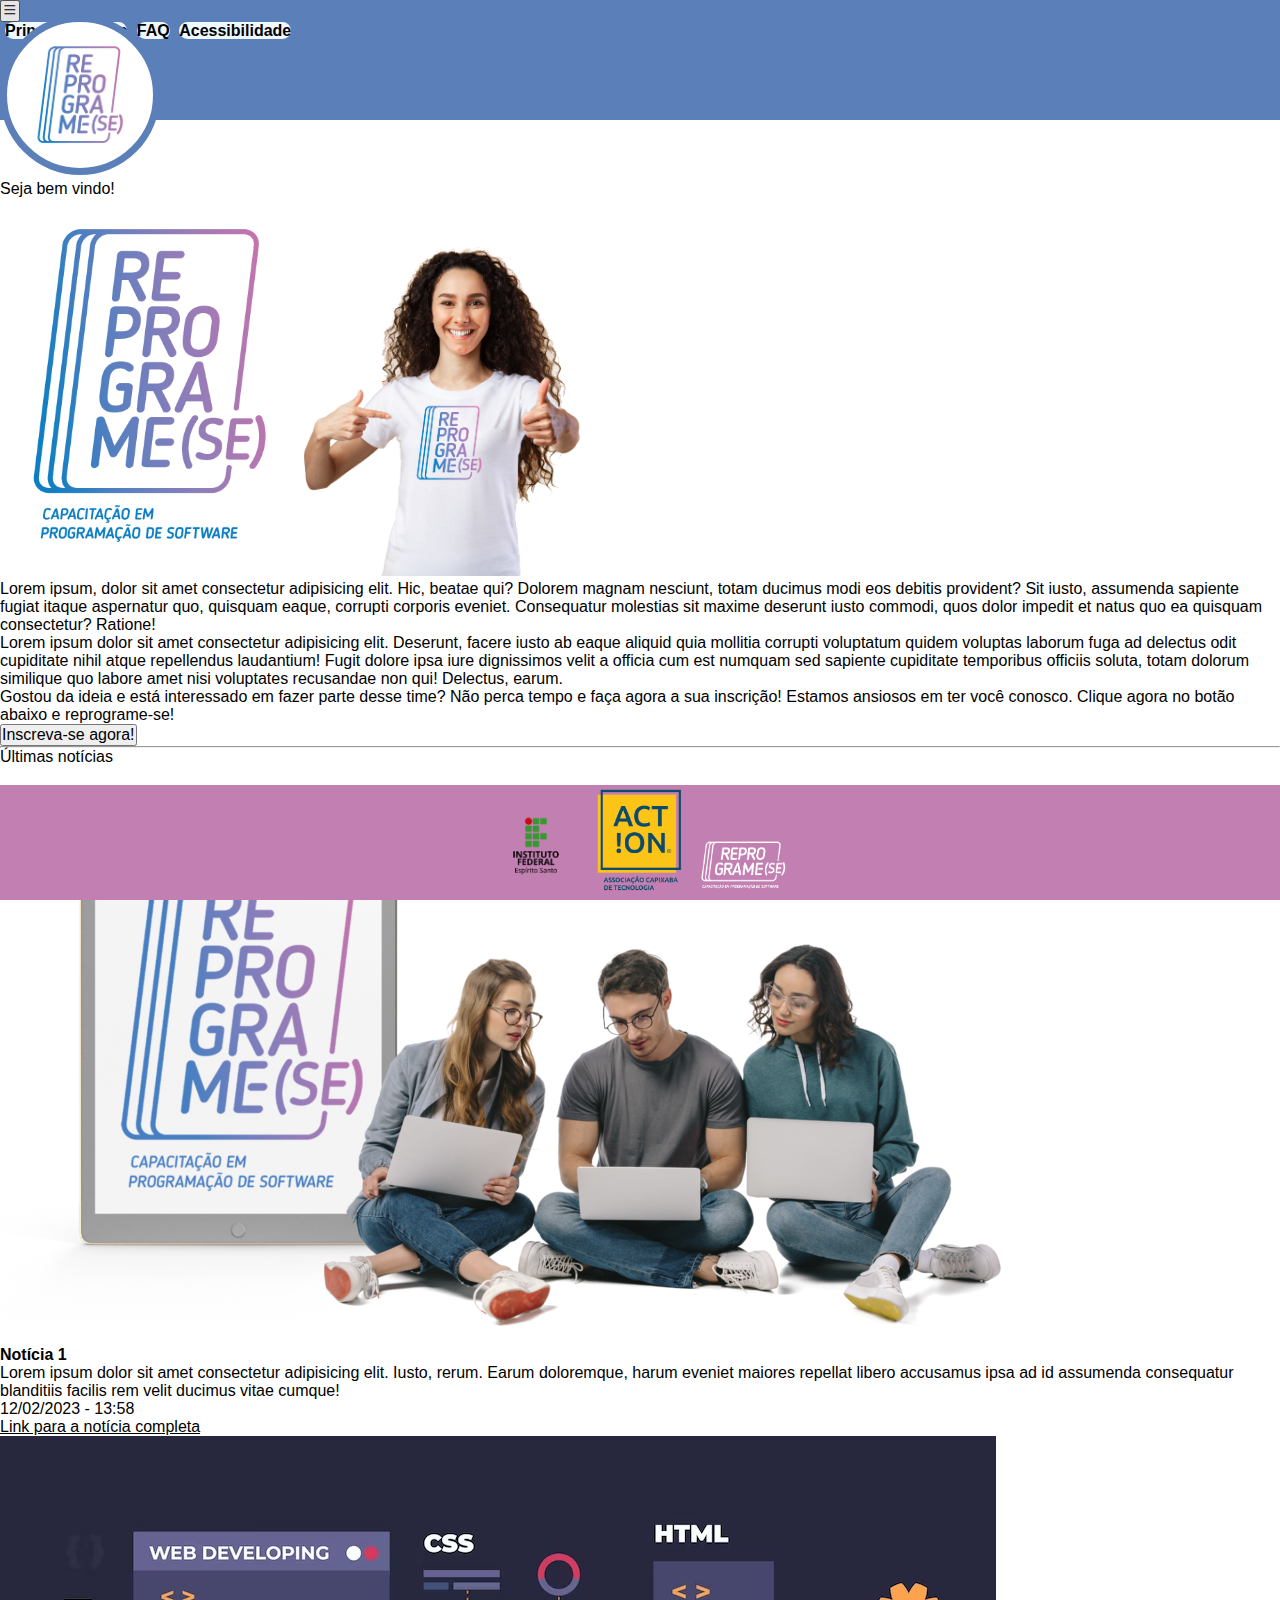
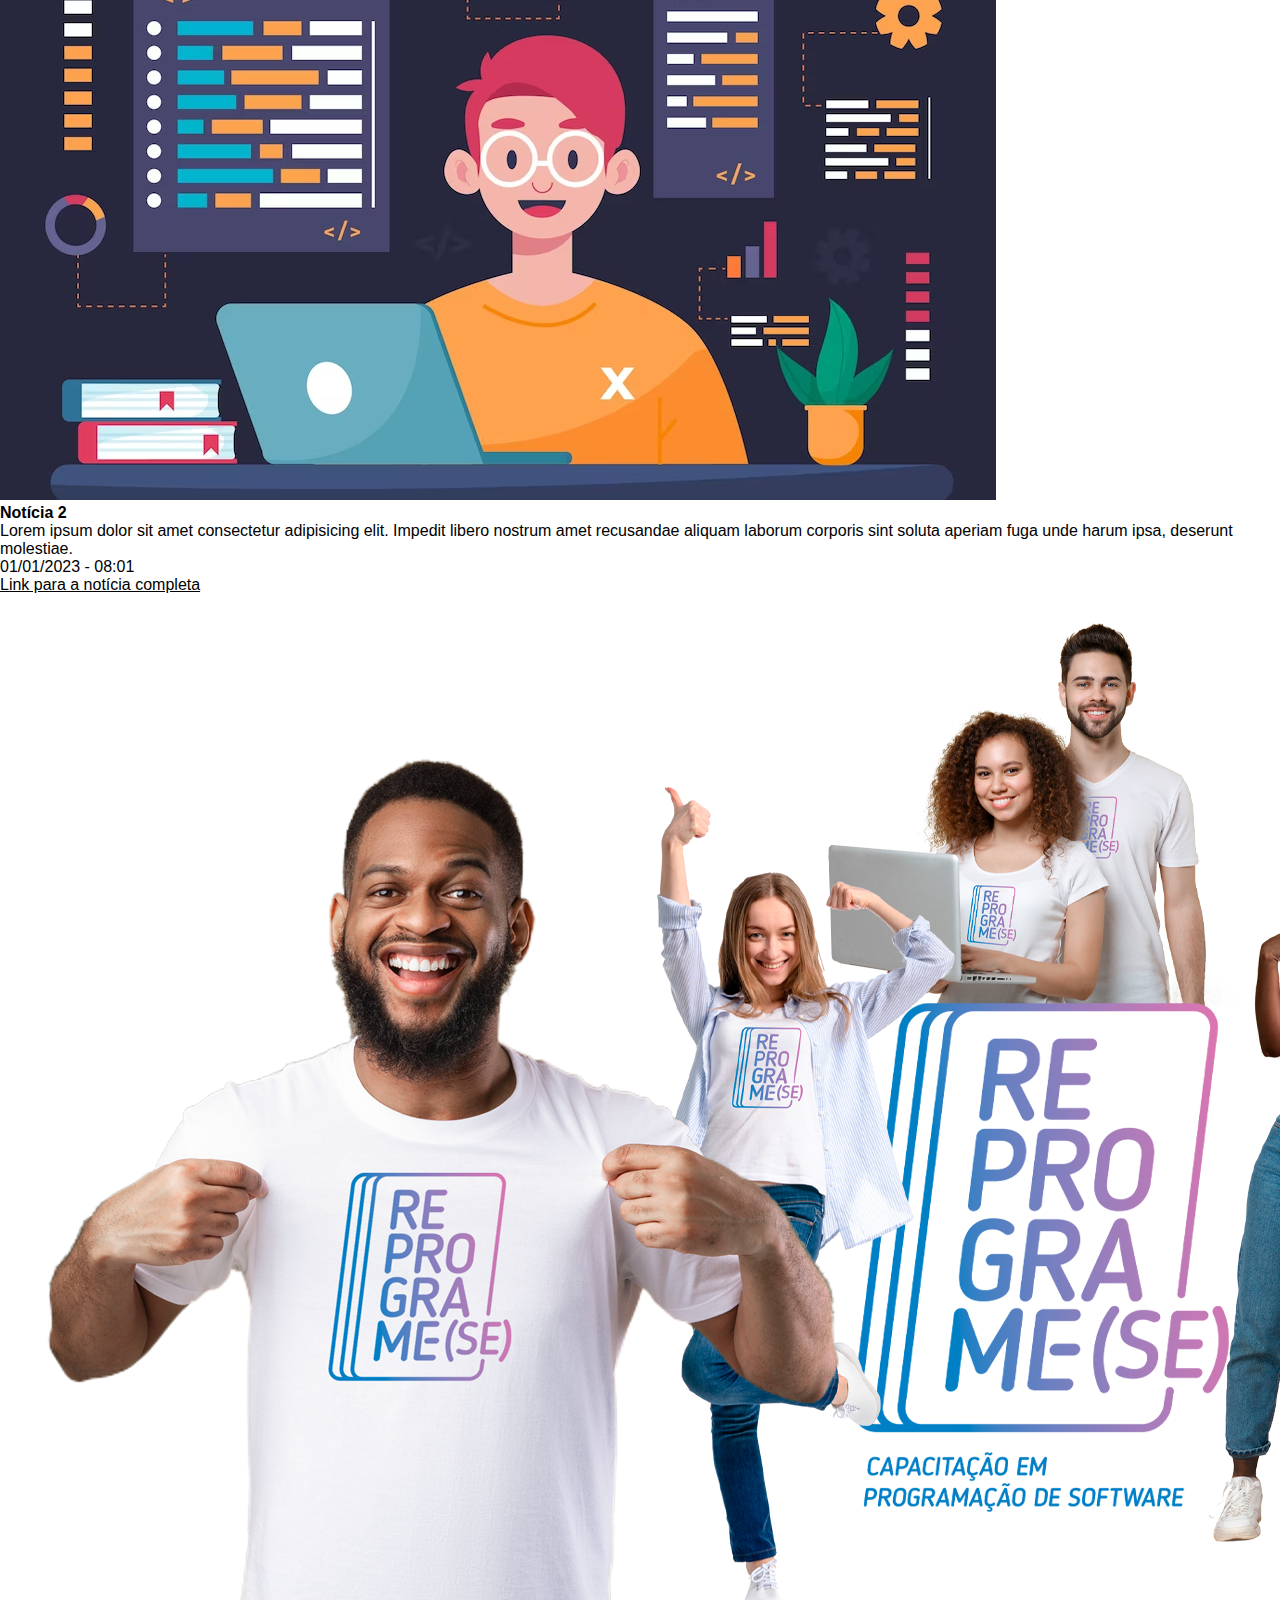
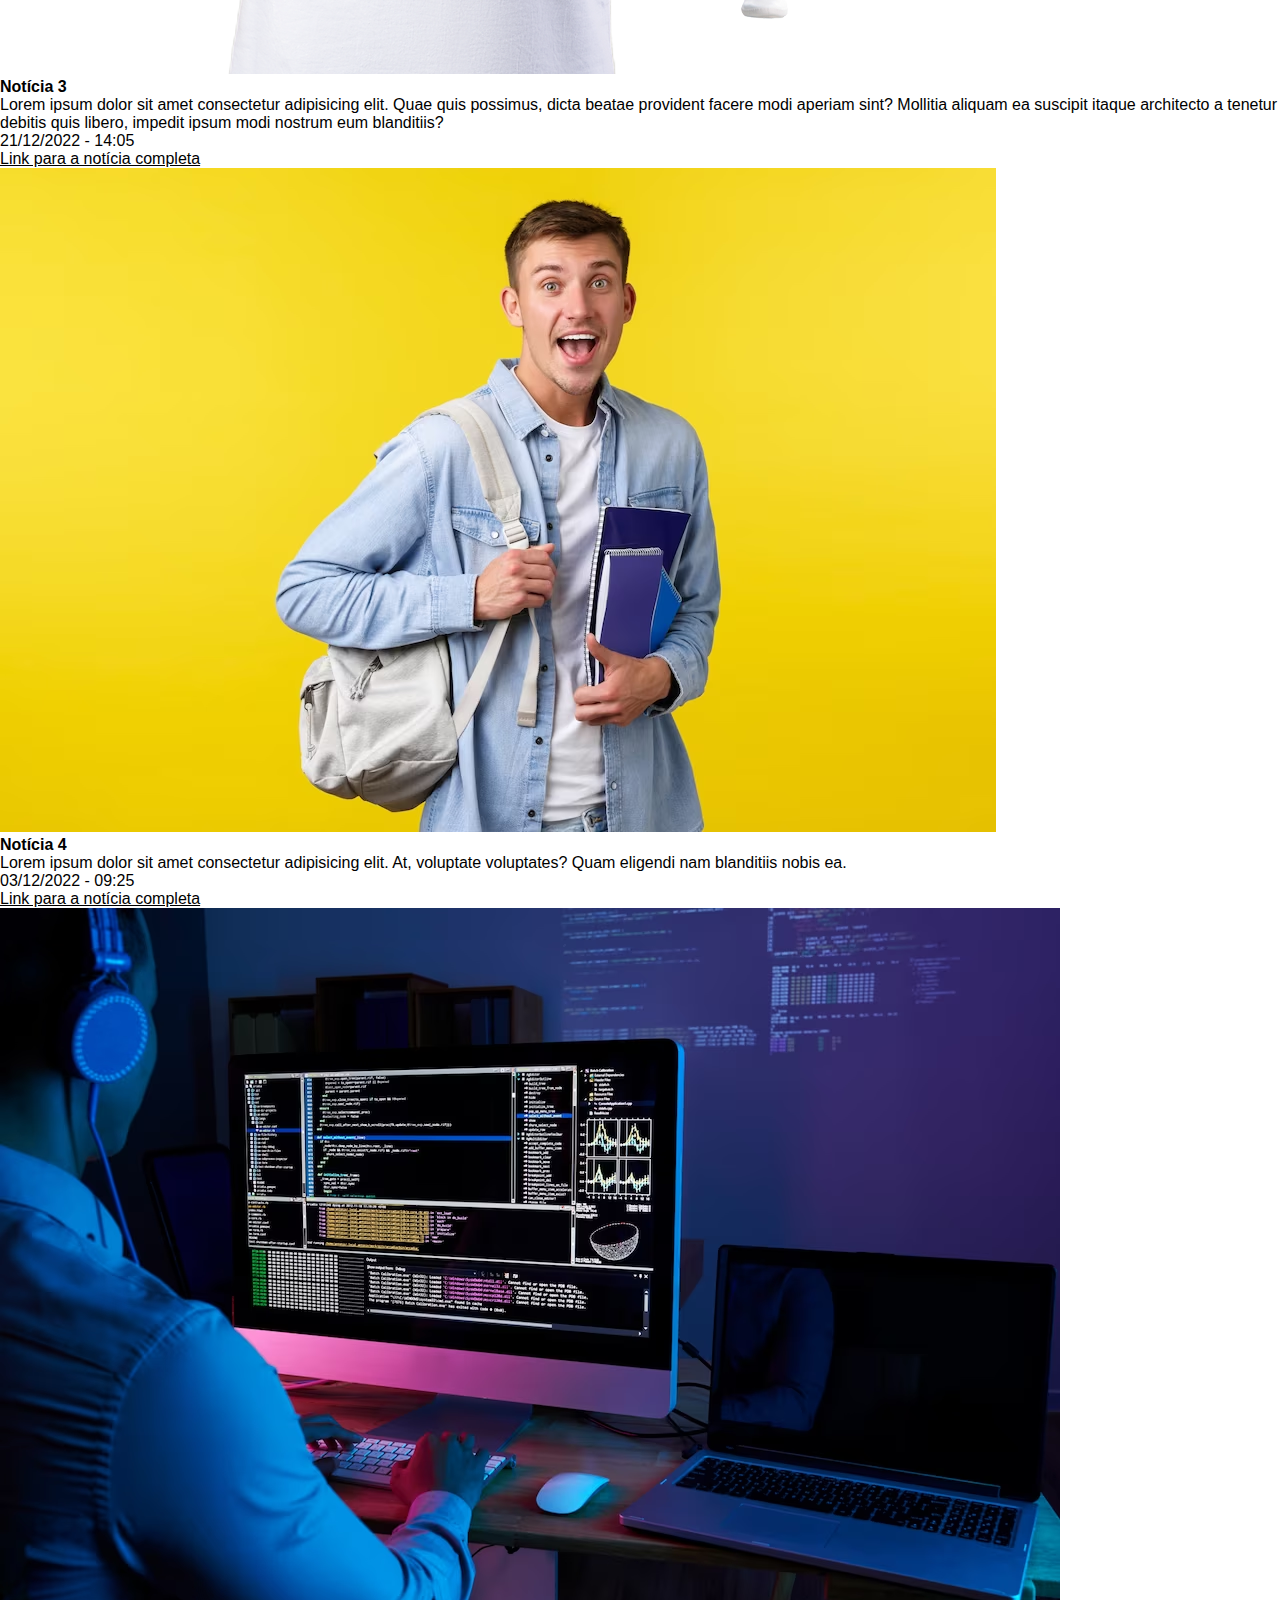
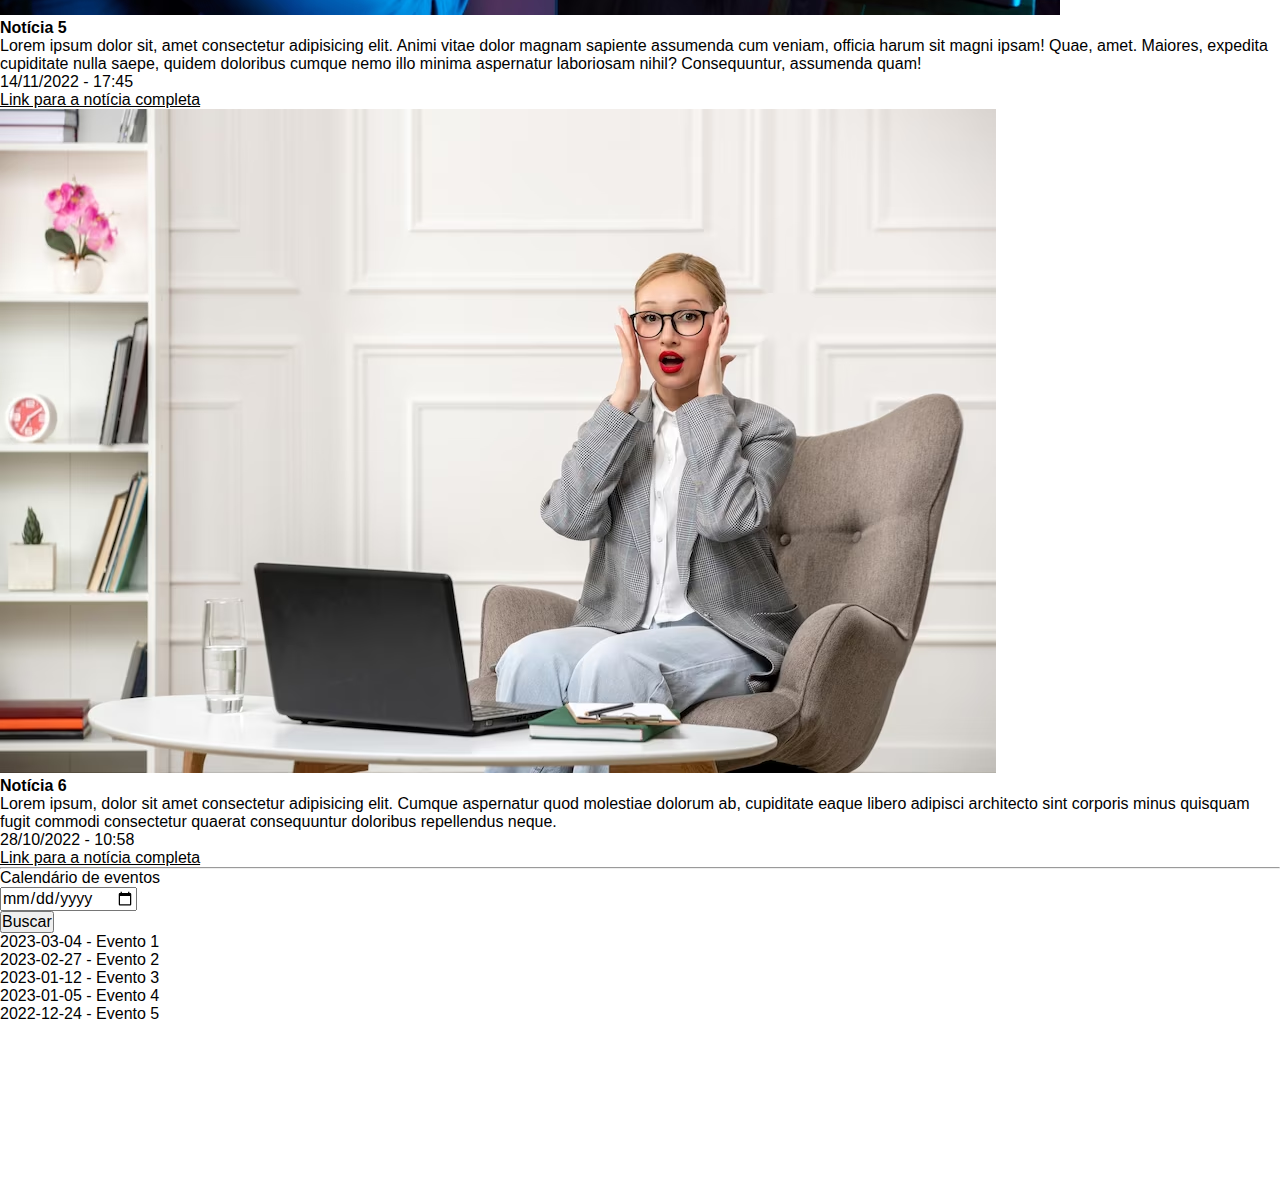
<file: index.html>
<!DOCTYPE html>
<html lang="pt-br">

<head>
    <meta charset="UTF-8">
    <meta http-equiv="X-UA-Compatible" content="IE=edge">
    <meta name="viewport" content="width=device-width, initial-scale=1.0">
    <!-- Bootstrap -->
    <link href="https://cdn.jsdelivr.net/npm/bootstrap@5.0.2/dist/css/bootstrap.min.css" rel="stylesheet"
        integrity="sha384-EVSTQN3/azprG1Anm3QDgpJLIm9Nao0Yz1ztcQTwFspd3yD65VohhpuuCOmLASjC" crossorigin="anonymous">
    <script src="https://cdn.jsdelivr.net/npm/bootstrap@5.0.2/dist/js/bootstrap.bundle.min.js"
        integrity="sha384-MrcW6ZMFYlzcLA8Nl+NtUVF0sA7MsXsP1UyJoMp4YLEuNSfAP+JcXn/tWtIaxVXM"
        crossorigin="anonymous"></script>
    <!-- Bootstrap Icons -->
    <link rel="stylesheet" href="https://cdn.jsdelivr.net/npm/bootstrap-icons@1.10.2/font/bootstrap-icons.css">
    <!-- CSS -->
    <link rel="stylesheet" href="estilos/style.css">
    <title>Reprograme-se</title>
</head>

<body>
    <header>
        <!-- https://getbootstrap.com/docs/5.0/components/navbar/ -->
        <nav id="navbar" class="navbar navbar-expand-sm p-3 sticky-top">
            <div class="container-fluid">
                <!-- Display flex permite alinhar itens verticalmente-->
                <a href="index.html" class="navbar-brand d-flex align-items-center">
                    <img id="logoCabecalho" src="Img/logo-reprogramese/preferencial-vertical-grande.png" alt="">
                </a>
                <div class="navbar-nav ms-auto">
                    <!-- Botão Navbar, será ativado caso o nav da linha 26 seja maior que SM -->
                    <button id="hamburgButton" class="navbar-toggler" type="button" data-bs-toggle="collapse"
                        data-bs-target="#menuNavbar" aria-controls="menuNavbar" aria-expanded="false"
                        aria-label="Toggle navigation">
                        <i id="iconeBotao" class="bi bi-list"></i>
                    </button>
                    <div class="collapse navbar-collapse" id="menuNavbar">
                        <div class="navbar-nav">
                            <!-- Botões no menu -->
                            <a href="index.html" class="nav-link active navBotao">Principal</a>
                            <a href="sobre.html" class="nav-link navBotao">Sobre</a>
                            <a href="duvidas.html" class="nav-link navBotao">FAQ</a>
                            <a href="acessibilidade.html" class="nav-link navBotao">Acessibilidade</a>
                        </div>
                    </div>
                </div>
            </div>
        </nav>
        <div id="espacoNav"></div>
    </header>

    <content id="conteudo">
        <div class="container">
            <p class="titulo">Seja bem vindo!</p>
            <div class="row">
                <div class="col-12">
                    <img class="logoContent float-end me-3" src="Img/logo-reprogramese/preferencial-vertical.png">
                    <img class="logoContent float-start me-3" src="Img/mockups/Cabelos-cacheados-apontando-logo.png">
                    <p>Lorem ipsum, dolor sit amet consectetur adipisicing elit. Hic, beatae qui? Dolorem magnam
                        nesciunt,
                        totam
                        ducimus modi eos debitis provident? Sit iusto, assumenda sapiente fugiat itaque aspernatur quo,
                        quisquam
                        eaque, corrupti corporis eveniet. Consequatur molestias sit maxime deserunt iusto commodi, quos
                        dolor
                        impedit et natus quo ea quisquam consectetur? Ratione!</p>
                    <p>Lorem ipsum dolor sit amet consectetur adipisicing elit. Deserunt, facere iusto ab eaque aliquid
                        quia mollitia corrupti voluptatum quidem voluptas laborum fuga ad delectus odit cupiditate nihil
                        atque repellendus laudantium! Fugit dolore ipsa iure dignissimos velit a officia cum est numquam
                        sed sapiente cupiditate temporibus officiis soluta, totam dolorum similique quo labore amet nisi
                        voluptates recusandae non qui! Delectus, earum.</p>
                    <p>Gostou da ideia e está interessado em fazer parte desse time? Não perca tempo e faça agora a sua
                        inscrição! Estamos ansiosos em ter você conosco. Clique agora no botão abaixo e reprograme-se!
                    </p>
                </div>
                <div class="row">
                    <a href="https://cachoeiro.ifes.edu.br/processosseletivos/alunos/16788-edital-25-2022-processo-de-selecao-de-estudantes-para-o-curso-do-projeto-reprograme-se"
                        target="_blank">
                        <button class="btn btn-primary" type="button">Inscreva-se agora!</button>
                    </a>
                </div>
            </div>
            <hr>
            <p class="titulo">Últimas notícias</p>
            <div class="row g-3 mb-3">
                <!-- Card 1 -->
                <div class="col-12 col-sm-6 col-md-4">
                    <div class="card h-100">
                        <img src="Img/mockups/Jovens.png" alt="" class="card-img-top">
                        <h4 class="card-header">Notícia 1</h4>
                        <div class="card-body">
                            <p class="card-text">Lorem ipsum dolor sit amet consectetur adipisicing elit. Iusto, rerum.
                                Earum doloremque, harum eveniet maiores repellat libero accusamus ipsa ad id assumenda
                                consequatur blanditiis facilis rem velit ducimus vitae cumque!</p>
                            <p class="card-subtitle">12/02/2023 - 13:58</p>
                        </div>
                        <div class="card-footer">
                            <a href="#" class="card-link">Link para a notícia completa</a>
                        </div>
                    </div>
                </div>

                <!-- Card 2 -->
                <div class="col-12 col-sm-6 col-md-4">
                    <div class="card h-100">
                        <img src="Img/mockups/personagem1.avif" alt="" class="card-img-top">
                        <h4 class="card-header">Notícia 2</h4>
                        <div class="card-body">
                            <p class="card-text">Lorem ipsum dolor sit amet consectetur adipisicing elit. Impedit libero
                                nostrum amet recusandae aliquam laborum corporis sint soluta aperiam fuga unde harum
                                ipsa, deserunt molestiae.</p>
                            <p class="card-subtitle">01/01/2023 - 08:01</p>
                        </div>
                        <div class="card-footer">
                            <a href="#" class="card-link">Link para a notícia completa</a>
                        </div>
                    </div>
                </div>

                <!-- Card 3 -->
                <div class="col-12 col-sm-6 col-md-4">
                    <div class="card h-100">
                        <img src="Img/mockups/pessoas-diferentes.png" alt="" class="card-img-top">
                        <h4 class="card-header">Notícia 3</h4>
                        <div class="card-body">
                            <p class="card-text">Lorem ipsum dolor sit amet consectetur adipisicing elit. Quae quis
                                possimus, dicta beatae provident facere modi aperiam sint? Mollitia aliquam ea suscipit
                                itaque architecto a tenetur debitis quis libero, impedit ipsum modi nostrum eum
                                blanditiis?</p>
                            <p class="card-subtitle">21/12/2022 - 14:05</p>
                        </div>
                        <div class="card-footer">
                            <a href="#" class="card-link">Link para a notícia completa</a>
                        </div>
                    </div>
                </div>
                <!-- Card 4 -->
                <div class="col-12 col-sm-6 col-md-4">
                    <div class="card h-100">
                        <img src="Img/mockups/estudante3.avif" alt="" class="card-img-top">
                        <h4 class="card-header">Notícia 4</h4>
                        <div class="card-body">
                            <p class="card-text">Lorem ipsum dolor sit amet consectetur adipisicing elit. At, voluptate
                                voluptates? Quam eligendi nam blanditiis nobis ea.</p>
                            <p class="card-subtitle">03/12/2022 - 09:25</p>
                        </div>
                        <div class="card-footer">
                            <a href="#" class="card-link">Link para a notícia completa</a>
                        </div>
                    </div>
                </div>

                <!-- Card 5 -->
                <div class="col-12 col-sm-6 col-md-4">
                    <div class="card h-100">
                        <img src="Img/mockups/computador1.avif" alt="" class="card-img-top">
                        <h4 class="card-header">Notícia 5</h4>
                        <div class="card-body">
                            <p class="card-text">Lorem ipsum dolor sit, amet consectetur adipisicing elit. Animi vitae
                                dolor magnam sapiente assumenda cum veniam, officia harum sit magni ipsam! Quae, amet.
                                Maiores, expedita cupiditate nulla saepe, quidem doloribus cumque nemo illo minima
                                aspernatur laboriosam nihil? Consequuntur, assumenda quam!</p>
                            <p class="card-subtitle">14/11/2022 - 17:45</p>
                        </div>
                        <div class="card-footer">
                            <a href="#" class="card-link">Link para a notícia completa</a>
                        </div>
                    </div>
                </div>

                <!-- Card 6 -->
                <div class="col-12 col-sm-6 col-md-4">
                    <div class="card h-100">
                        <img src="Img/mockups/computador2.avif" alt="" class="card-img-top">
                        <h4 class="card-header">Notícia 6</h4>
                        <div class="card-body">
                            <p class="card-text">Lorem ipsum, dolor sit amet consectetur adipisicing elit. Cumque
                                aspernatur quod molestiae dolorum ab, cupiditate eaque libero adipisci architecto sint
                                corporis minus quisquam fugit commodi consectetur quaerat consequuntur doloribus
                                repellendus neque.</p>
                            <p class="card-subtitle">28/10/2022 - 10:58</p>
                        </div>
                        <div class="card-footer">
                            <a href="#" class="card-link">Link para a notícia completa</a>
                        </div>
                    </div>
                </div>
            </div>
            <hr>
            <p class="titulo">Calendário de eventos</p>
            <div class="row">
                <div class="col-sm-4">
                    <input id="dataEvento" class="form-control" type="date">
                </div>
                <div class="col-sm-2">
                    <button id="btnEvento" type="button" class="btn btn-primary">Buscar</button>
                </div>
            </div>
            <div class="row">
                <div id="eventos"></div>
            </div>
        </div>
    </content>

    <div id="espacoNav"></div>
    <footer id="footer">
        <div class="row">
            <div id="logosFooter">
                <a href="https://www.ifes.edu.br/">
                    <img src="Img/logo-ifes/ifes-vertical-cor.png">
                </a>
                <a href="https://action.org.es/">
                    <img src="Img/logo-action/vertical-cor.png">
                </a>
                <a href="https://reprograme-se.org.br/">
                    <img src="Img/logo-reprogramese/preferencial-horizontal-branca.png">
                </a>
            </div>
        </div>
    </footer>
    <script src="scripts/evento.js"></script>
    <script src="scripts/script.js"></script>
</body>

</html>
</file>
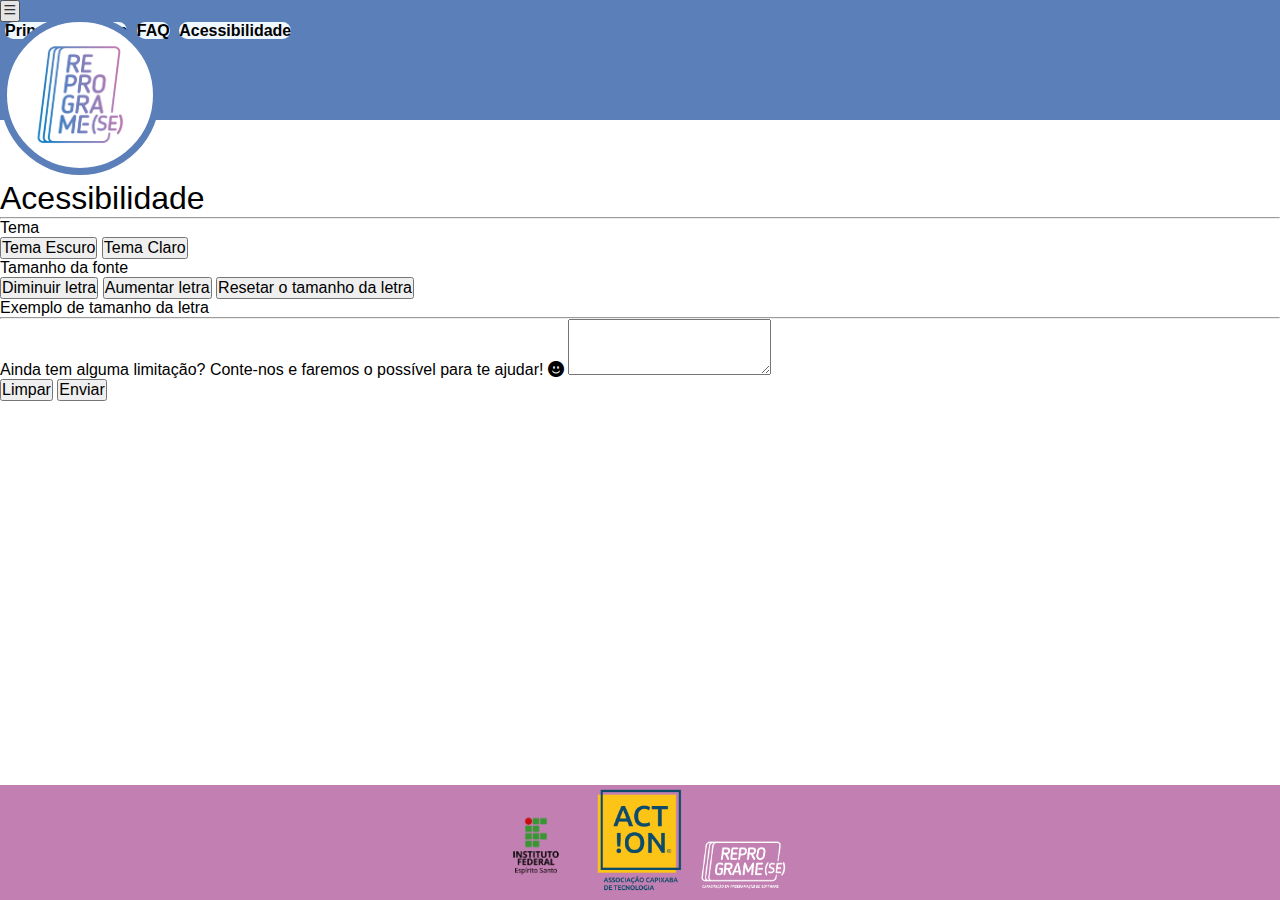
<file: acessibilidade.html>
<!DOCTYPE html>
<html lang="pt-br">

<head>
  <meta charset="UTF-8">
  <meta http-equiv="X-UA-Compatible" content="IE=edge">
  <meta name="viewport" content="width=device-width, initial-scale=1.0">
  <!-- Bootstrap -->
  <link href="https://cdn.jsdelivr.net/npm/bootstrap@5.0.2/dist/css/bootstrap.min.css" rel="stylesheet"
    integrity="sha384-EVSTQN3/azprG1Anm3QDgpJLIm9Nao0Yz1ztcQTwFspd3yD65VohhpuuCOmLASjC" crossorigin="anonymous">
  <script src="https://cdn.jsdelivr.net/npm/bootstrap@5.0.2/dist/js/bootstrap.bundle.min.js"
    integrity="sha384-MrcW6ZMFYlzcLA8Nl+NtUVF0sA7MsXsP1UyJoMp4YLEuNSfAP+JcXn/tWtIaxVXM"
    crossorigin="anonymous"></script>
  <!-- Bootstrap Icons -->
  <link rel="stylesheet" href="https://cdn.jsdelivr.net/npm/bootstrap-icons@1.10.2/font/bootstrap-icons.css">
  <!-- CSS -->
  <link rel="stylesheet" href="estilos/style.css">
  <title>Reprograme-se - Acessibilidade</title>
</head>

<body>
  <header>
    <!-- https://getbootstrap.com/docs/5.0/components/navbar/ -->
    <nav id="navbar" class="navbar navbar-expand-sm p-3 sticky-top">
      <div class="container-fluid">
        <!-- Display flex permite alinhar itens verticalmente-->
        <a href="index.html" class="navbar-brand d-flex align-items-center">
          <img id="logoCabecalho" src="Img/logo-reprogramese/preferencial-vertical-grande.png" alt="">
        </a>
        <div class="navbar-nav ms-auto">
          <!-- Botão Navbar, será ativado caso o nav da linha 26 seja maior que SM -->
          <button id="hamburgButton" class="navbar-toggler" type="button" data-bs-toggle="collapse"
            data-bs-target="#menuNavbar" aria-controls="menuNavbar" aria-expanded="false"
            aria-label="Toggle navigation">
            <i id="iconeBotao" class="bi bi-list"></i>
          </button>
          <div class="collapse navbar-collapse" id="menuNavbar">
            <div class="navbar-nav">
              <!-- Botões no menu -->
              <a href="index.html" class="nav-link active navBotao">Principal</a>
              <a href="sobre.html" class="nav-link navBotao">Sobre</a>
              <a href="duvidas.html" class="nav-link navBotao">FAQ</a>
              <a href="acessibilidade.html" class="nav-link navBotao">Acessibilidade</a>
            </div>
          </div>
        </div>
      </div>
    </nav>
    <div id="espacoNav"></div>
  </header>

  <content id="conteudo">
    <div class="container">
      <p class="titulo">Acessibilidade</p>
      <hr>
      <label>Tema</label>
      <div class="row mb-3">
        <div class="col">
          <button id="btnTemaEscuro" type="button" class="btn btn-dark">Tema Escuro</button>
          <button id="btnTemaClaro" type="button" class="btn btn-secondary">Tema Claro</button>
        </div>
      </div>
      <label>Tamanho da fonte</label>
      <div class="row">
        <div class="col">
          <button id="btnLetraMenos" type="button" class="btn btn-warning">Diminuir letra</button>
          <button id="btnLetraMais" type="button" class="btn btn-primary">Aumentar letra</button>
          <button id="btnLetraReset" type="button" class="btn btn-secondary">Resetar o tamanho da
            letra</button>
        </div>
      </div>
      <div class="row">
        <div class="col-12 col-sm-3">
          Exemplo de tamanho da letra
        </div>
      </div>
      <hr>
      <form action="mailto:contato@reprograme-se.org.br" method="GET">
        <div class="row">
          <div class="mb-3 col-12">
            <label for="frmPq" class="form-label">Ainda tem alguma limitação? Conte-nos e faremos o possível
              para te ajudar! <i class="bi bi-emoji-smile-fill text-warning"></i></label>
            <textarea class="form-control" id="frmPq" rows="3"></textarea>
          </div>
        </div>
        <div class="float-end">
          <button class="btn btn-secondary" type="reset">Limpar</button>
          <button class="btn btn-primary" type="submit">Enviar</button>
        </div>
      </form>
    </div>
  </content>

  <div id="espacoNav"></div>
  <footer id="footer">
    <div class="row">
      <div id="logosFooter">
        <a href="https://www.ifes.edu.br/">
          <img src="Img/logo-ifes/ifes-vertical-cor.png">
        </a>
        <a href="https://action.org.es/">
          <img src="Img/logo-action/vertical-cor.png">
        </a>
        <a href="https://reprograme-se.org.br/">
          <img src="Img/logo-reprogramese/preferencial-horizontal-branca.png">
        </a>
      </div>
    </div>
  </footer>
  <script src="scripts/script.js"></script>
</body>

</html>
</file>
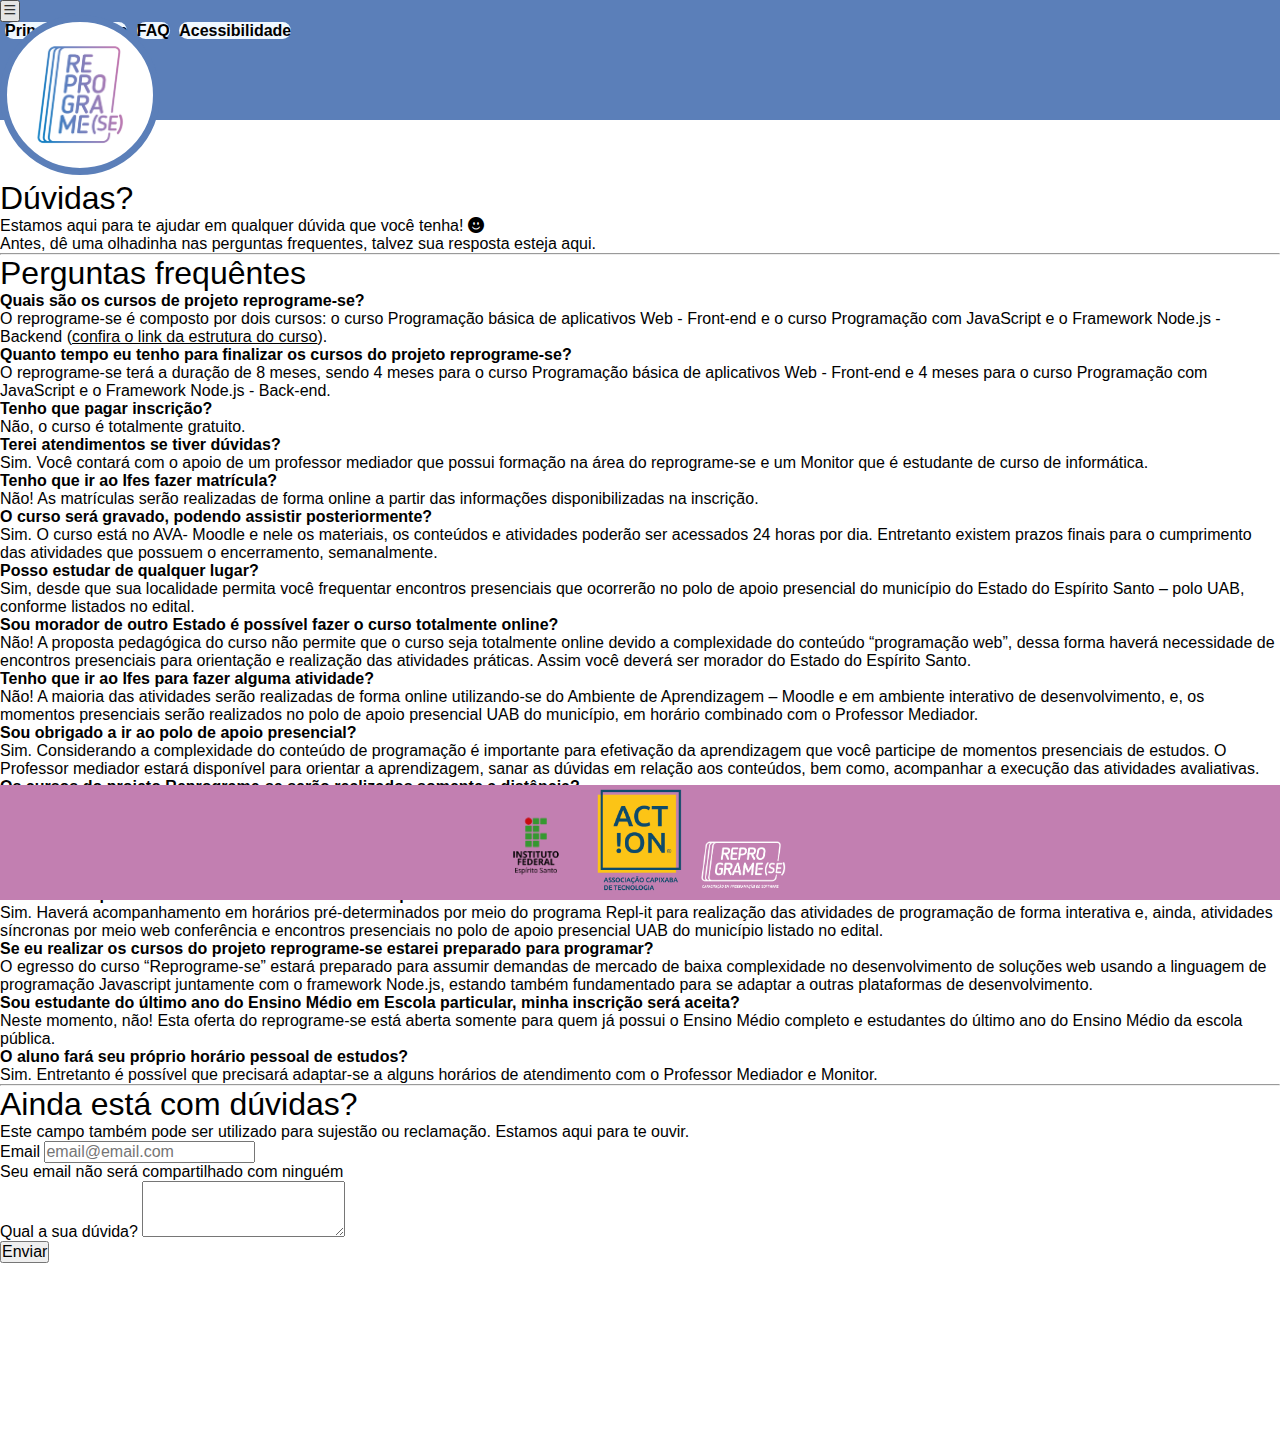
<file: duvidas.html>
<!DOCTYPE html>
<html lang="pt-br">

<head>
    <meta charset="UTF-8">
    <meta http-equiv="X-UA-Compatible" content="IE=edge">
    <meta name="viewport" content="width=device-width, initial-scale=1.0">
    <!-- Bootstrap -->
    <link href="https://cdn.jsdelivr.net/npm/bootstrap@5.0.2/dist/css/bootstrap.min.css" rel="stylesheet"
        integrity="sha384-EVSTQN3/azprG1Anm3QDgpJLIm9Nao0Yz1ztcQTwFspd3yD65VohhpuuCOmLASjC" crossorigin="anonymous">
    <script src="https://cdn.jsdelivr.net/npm/bootstrap@5.0.2/dist/js/bootstrap.bundle.min.js"
        integrity="sha384-MrcW6ZMFYlzcLA8Nl+NtUVF0sA7MsXsP1UyJoMp4YLEuNSfAP+JcXn/tWtIaxVXM"
        crossorigin="anonymous"></script>
    <!-- Bootstrap Icons -->
    <link rel="stylesheet" href="https://cdn.jsdelivr.net/npm/bootstrap-icons@1.10.2/font/bootstrap-icons.css">
    <!-- CSS -->
    <link rel="stylesheet" href="estilos/style.css">
    <title>Reprograme-se</title>
</head>

<body>
    <header>
        <!-- https://getbootstrap.com/docs/5.0/components/navbar/ -->
        <nav id="navbar" class="navbar navbar-expand-sm p-3 sticky-top">
            <div class="container-fluid">
                <!-- Display flex permite alinhar itens verticalmente-->
                <a href="index.html" class="navbar-brand d-flex align-items-center">
                    <img id="logoCabecalho" src="Img/logo-reprogramese/preferencial-vertical-grande.png" alt="">
                </a>
                <div class="navbar-nav ms-auto">
                    <!-- Botão Navbar, será ativado caso o nav da linha 26 seja maior que SM -->
                    <button id="hamburgButton" class="navbar-toggler" type="button" data-bs-toggle="collapse"
                        data-bs-target="#menuNavbar" aria-controls="menuNavbar" aria-expanded="false"
                        aria-label="Toggle navigation">
                        <i id="iconeBotao" class="bi bi-list"></i>
                    </button>
                    <div class="collapse navbar-collapse" id="menuNavbar">
                        <div class="navbar-nav">
                            <!-- Botões no menu -->
                            <a href="index.html" class="nav-link active navBotao">Principal</a>
                            <a href="sobre.html" class="nav-link navBotao">Sobre</a>
                            <a href="duvidas.html" class="nav-link navBotao">FAQ</a>
                            <a href="acessibilidade.html" class="nav-link navBotao">Acessibilidade</a>
                        </div>
                    </div>
                </div>
            </div>
        </nav>
        <div id="espacoNav"></div>
    </header>

    <content id="conteudo">
        <div class="container">
            <p class="titulo">Dúvidas?</p>
            <div class="col-12">
                <p>Estamos aqui para te ajudar em qualquer dúvida que você tenha! <i
                        class="bi bi-emoji-smile-fill text-warning"></i></p>
                <p>Antes, dê uma olhadinha nas perguntas frequentes, talvez sua resposta esteja aqui.</p>
            </div>

            <hr>

            <p class="titulo">Perguntas frequêntes</p>

            <b>Quais são os cursos de projeto reprograme-se?</b>
            <p>O reprograme-se é composto por dois cursos: o curso Programação básica de aplicativos
                Web - Front-end e o curso Programação com JavaScript e o Framework Node.js - Backend (<a
                    href="https://cachoeiro.ifes.edu.br/images/stories/2022/editais/252022/Estrutura_e_organizacao_do_reprograme-se.pdf"
                    target="_bla
            ">confira o link da
                    estrutura do
                    curso</a>).</p>
            <b>Quanto tempo eu tenho para finalizar os cursos do projeto reprograme-se?</b>
            <p>O reprograme-se terá a duração de 8 meses, sendo 4 meses para o curso Programação
                básica de aplicativos Web - Front-end e 4 meses para o curso Programação com
                JavaScript e o Framework Node.js - Back-end.</p>
            <b>Tenho que pagar inscrição?</b>
            <p>Não, o curso é totalmente gratuito.</p>
            <b>Terei atendimentos se tiver dúvidas?</b>
            <p>Sim. Você contará com o apoio de um professor mediador que possui formação na área
                do reprograme-se e um Monitor que é estudante de curso de informática.</p>
            <b>Tenho que ir ao Ifes fazer matrícula?</b>
            <p>Não! As matrículas serão realizadas de forma online a partir das informações
                disponibilizadas na inscrição.</p>
            <b>O curso será gravado, podendo assistir posteriormente?</b>
            <p>Sim. O curso está no AVA- Moodle e nele os materiais, os conteúdos e atividades
                poderão ser acessados 24 horas por dia. Entretanto existem prazos finais para o
                cumprimento das atividades que possuem o encerramento, semanalmente.</p>
            <b>Posso estudar de qualquer lugar?</b>
            <p>Sim, desde que sua localidade permita você frequentar encontros presenciais que
                ocorrerão no polo de apoio presencial do município do Estado do Espírito Santo – polo
                UAB, conforme listados no edital.</p>
            <b>Sou morador de outro Estado é possível fazer o curso totalmente online?</b>
            <p>Não! A proposta pedagógica do curso não permite que o curso seja totalmente online
                devido a complexidade do conteúdo “programação web”, dessa forma haverá
                necessidade de encontros presenciais para orientação e realização das atividades
                práticas. Assim você deverá ser morador do Estado do Espírito Santo.</p>
            <b>Tenho que ir ao Ifes para fazer alguma atividade?</b>
            <p>Não! A maioria das atividades serão realizadas de forma online utilizando-se do
                Ambiente de Aprendizagem – Moodle e em ambiente interativo de desenvolvimento, e,
                os momentos presenciais serão realizados no polo de apoio presencial UAB do
                município, em horário combinado com o Professor Mediador.</p>
            <b>Sou obrigado a ir ao polo de apoio presencial?</b>
            <p>Sim. Considerando a complexidade do conteúdo de programação é importante para
                efetivação da aprendizagem que você participe de momentos presenciais de estudos. O
                Professor mediador estará disponível para orientar a aprendizagem, sanar as dúvidas
                em relação aos conteúdos, bem como, acompanhar a execução das atividades
                avaliativas.</p>
            <b>Os cursos do projeto Reprograme-se serão realizados somente a distância?</b>
            <p>Não, embora a maioria das atividades, tanto práticas como teóricas sejam desenvolvidas
                à distância, haverá apoio e orientação de forma presencial no polo UAB do município
                (ES), mais próximo de sua residência. Os polos estão listados no edital.</p>
            <b>Como serão realizadas as aulas online?</b>
            <p>As aulas online serão realizadas na plataforma Moodle e, neste ambiente, teremos todo
                o material do curso, dentre eles, videoaulas gravadas, textos, link à Internet e
                atividades variadas.</p>
            <b>Haverá acompanhamento ao estudante com horário pré determinados?</b>
            <p>Sim. Haverá acompanhamento em horários pré-determinados por meio do programa
                Repl-it para realização das atividades de programação de forma interativa e, ainda,
                atividades síncronas por meio web conferência e encontros presenciais no polo de apoio
                presencial UAB do município listado no edital.</p>
            <b>Se eu realizar os cursos do projeto reprograme-se estarei preparado para programar?</b>
            <p>O egresso do curso “Reprograme-se” estará preparado para assumir demandas de
                mercado de baixa complexidade no desenvolvimento de soluções web usando a
                linguagem de programação Javascript juntamente com o framework Node.js, estando
                também fundamentado para se adaptar a outras plataformas de desenvolvimento.</p>
            <b>Sou estudante do último ano do Ensino Médio em Escola particular, minha inscrição
                será aceita?</b>
            <p>Neste momento, não! Esta oferta do reprograme-se está aberta somente para quem já
                possui o Ensino Médio completo e estudantes do último ano do Ensino Médio da escola
                pública.</p>
            <b>O aluno fará seu próprio horário pessoal de estudos?</b>
            <p>Sim. Entretanto é possível que precisará adaptar-se a alguns horários de atendimento
                com o Professor Mediador e Monitor.</p>

            <hr>

            <p class="titulo">Ainda está com dúvidas?</p>
            <p>Este campo também pode ser utilizado para sujestão ou reclamação. Estamos aqui para te ouvir.</p>

            <form action="mailto:contato@reprograme-se.org.br" method="GET">
                <div class="row">
                    <div class="mb-3 col-12">
                        <label for="frmEmail" class="form-label">Email</label>
                        <input id="frmEmail" class="form-control" type="email" placeholder="email@email.com">
                        <div class="form-text">Seu email não será compartilhado com ninguém</div>
                    </div>
                </div>
                <div class="row">
                    <div class="mb-3 col-12">
                        <label for="frmPq" class="form-label">Qual a sua dúvida?</label>
                        <textarea class="form-control" id="frmPq" rows="3"></textarea>
                    </div>
                </div>
                <div class="float-end">
                    <button class="btn btn-primary" type="submit">Enviar</button>
                </div>
            </form>
        </div>
    </content>

    <div id="espacoNav"></div>
    <footer id="footer">
        <div class="row">
            <div id="logosFooter">
                <a href="https://www.ifes.edu.br/">
                    <img src="Img/logo-ifes/ifes-vertical-cor.png">
                </a>
                <a href="https://action.org.es/">
                    <img src="Img/logo-action/vertical-cor.png">
                </a>
                <a href="https://reprograme-se.org.br/">
                    <img src="Img/logo-reprogramese/preferencial-horizontal-branca.png">
                </a>
            </div>
        </div>
    </footer>
    <script src="scripts/script.js"></script>
</body>

</html>
</file>
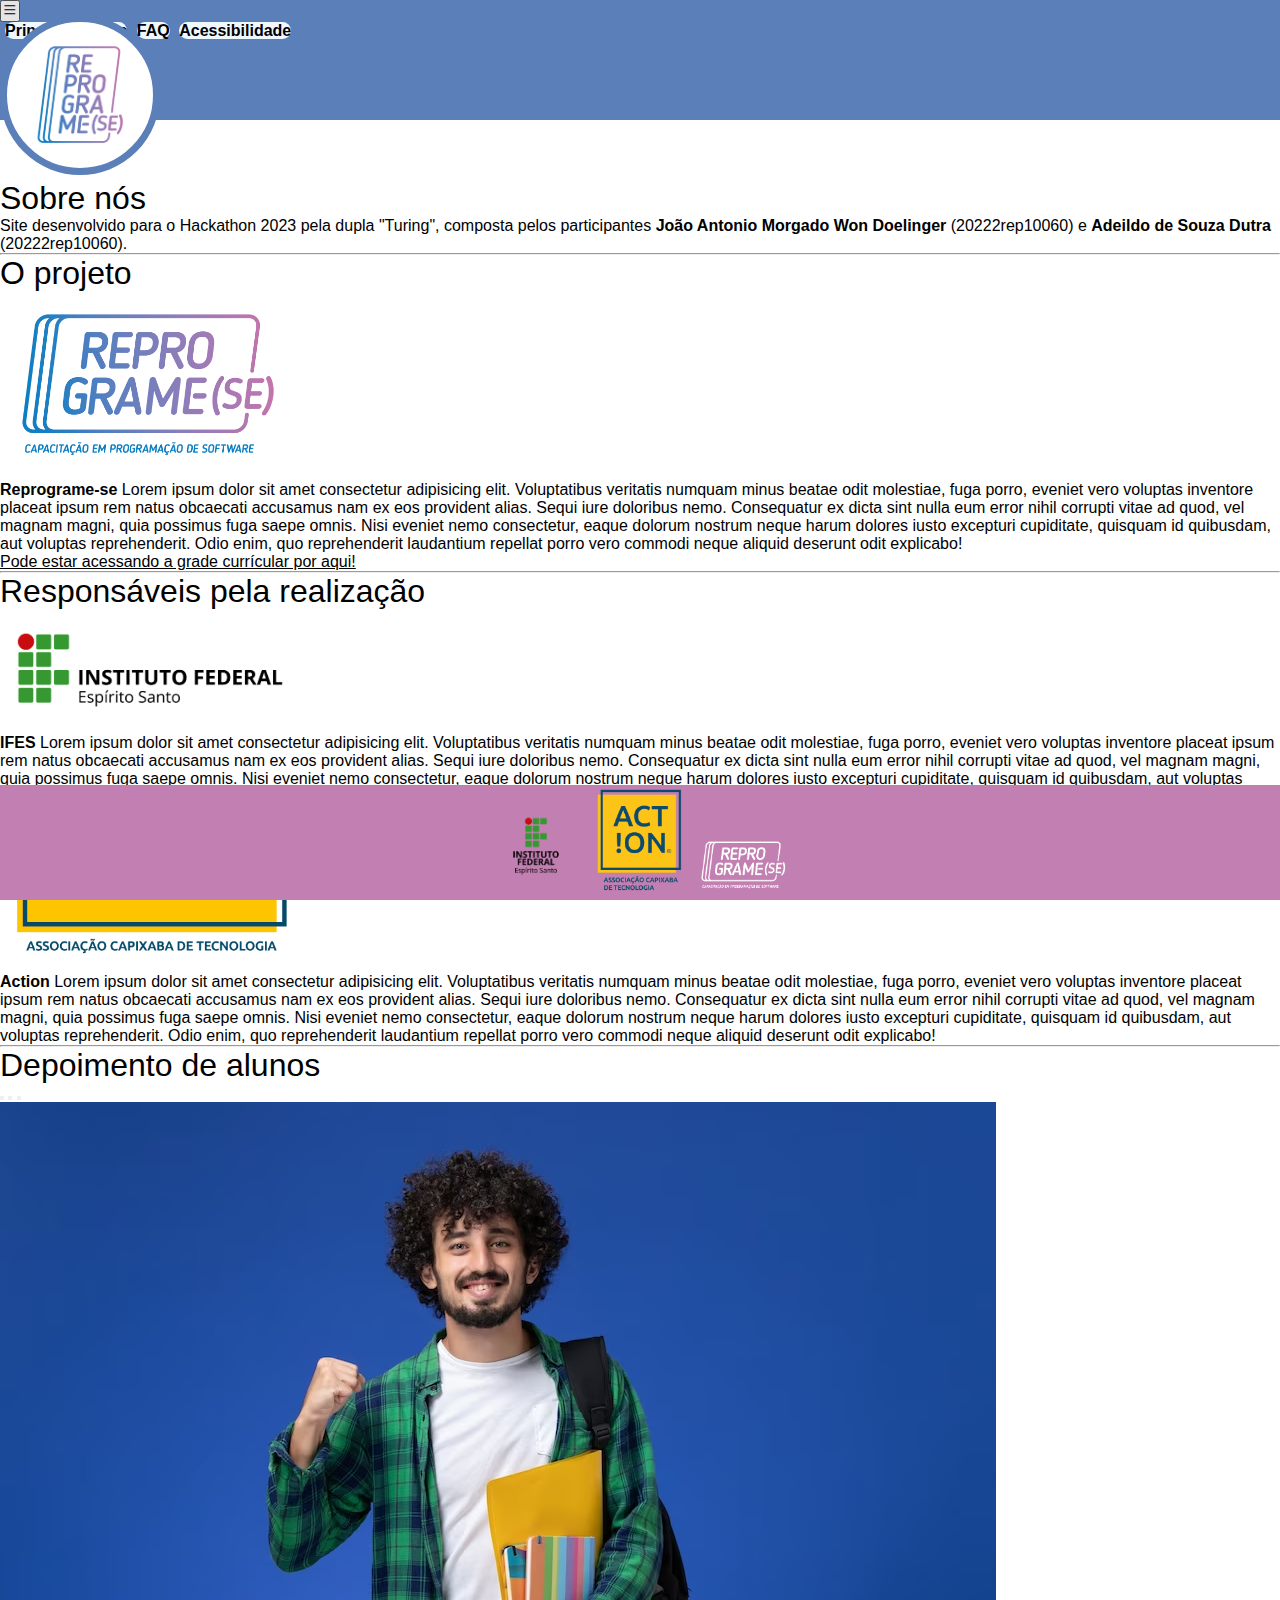
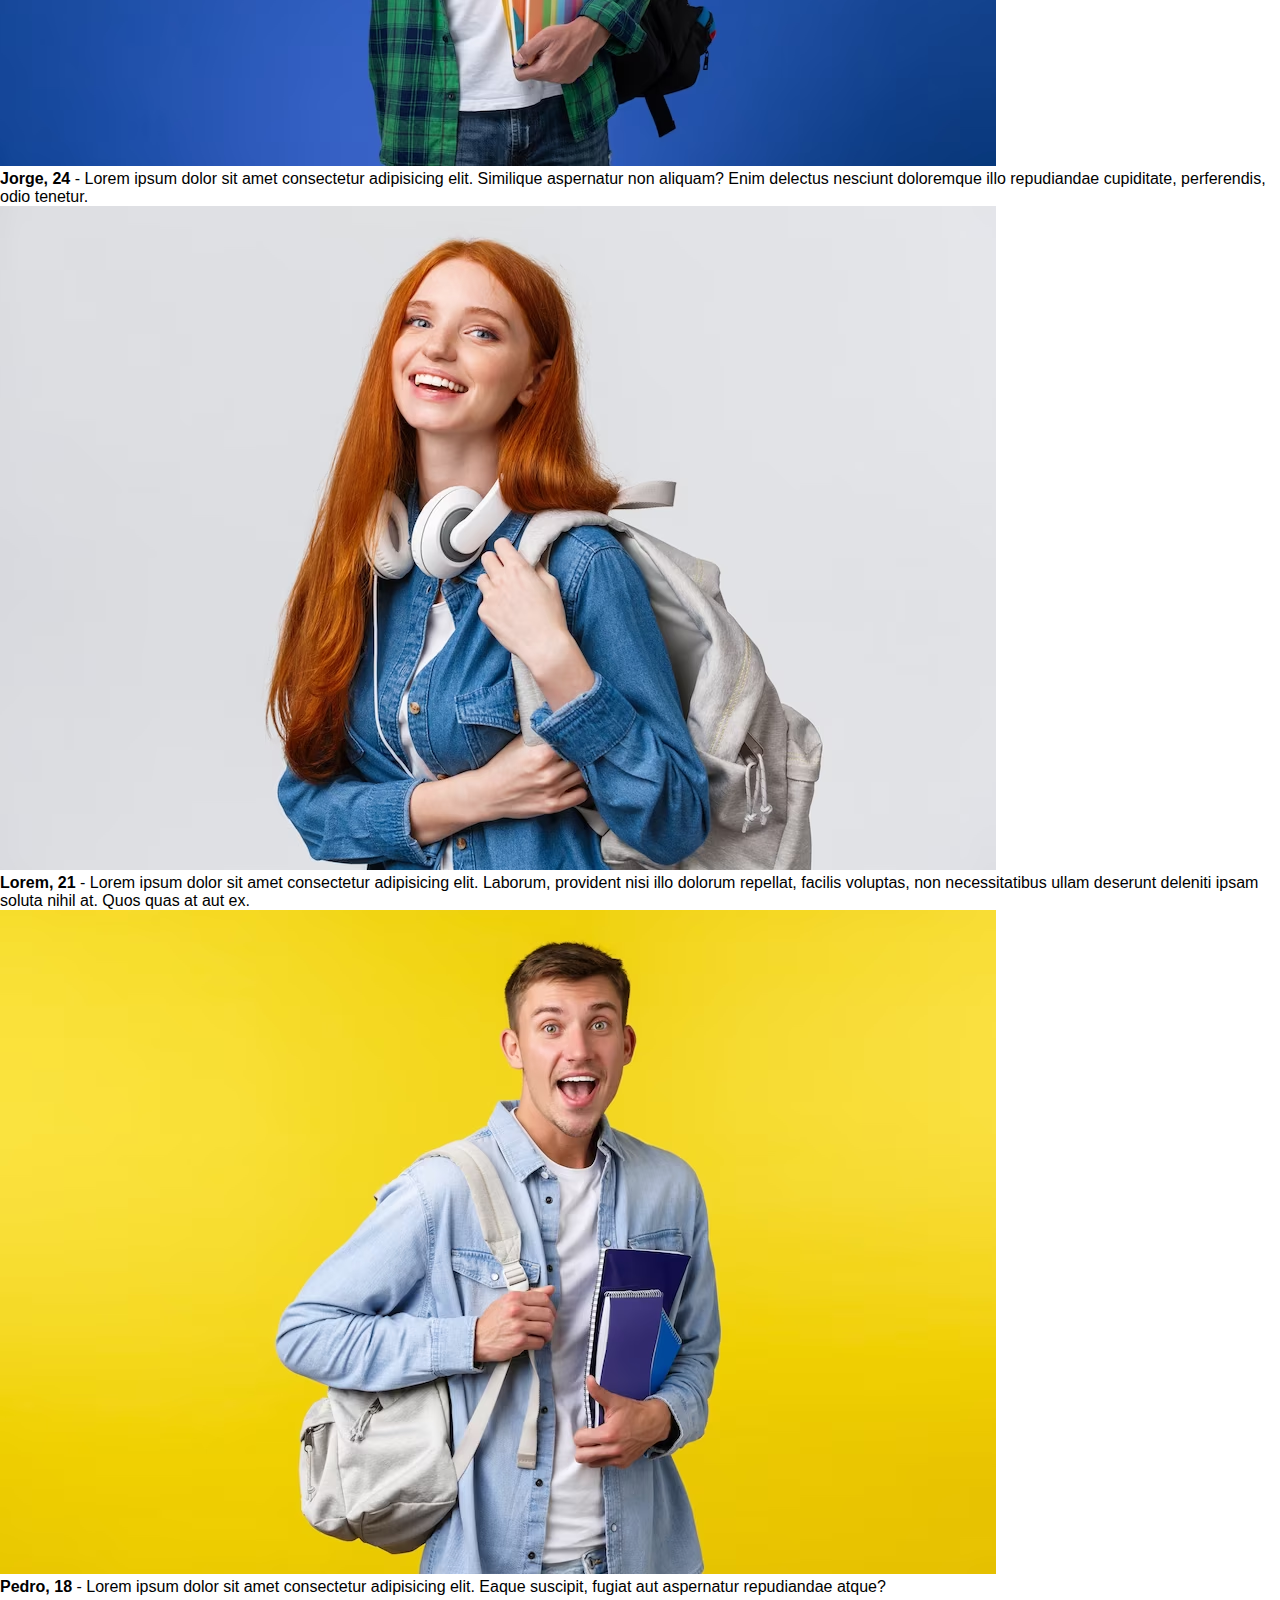
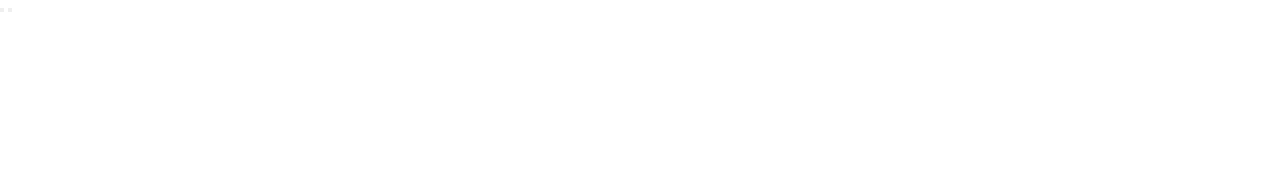
<file: sobre.html>
<!DOCTYPE html>
<html lang="pt-br">

<head>
  <meta charset="UTF-8">
  <meta http-equiv="X-UA-Compatible" content="IE=edge">
  <meta name="viewport" content="width=device-width, initial-scale=1.0">
  <!-- Bootstrap -->
  <link href="https://cdn.jsdelivr.net/npm/bootstrap@5.0.2/dist/css/bootstrap.min.css" rel="stylesheet"
    integrity="sha384-EVSTQN3/azprG1Anm3QDgpJLIm9Nao0Yz1ztcQTwFspd3yD65VohhpuuCOmLASjC" crossorigin="anonymous">
  <script src="https://cdn.jsdelivr.net/npm/bootstrap@5.0.2/dist/js/bootstrap.bundle.min.js"
    integrity="sha384-MrcW6ZMFYlzcLA8Nl+NtUVF0sA7MsXsP1UyJoMp4YLEuNSfAP+JcXn/tWtIaxVXM"
    crossorigin="anonymous"></script>
  <!-- Bootstrap Icons -->
  <link rel="stylesheet" href="https://cdn.jsdelivr.net/npm/bootstrap-icons@1.10.2/font/bootstrap-icons.css">
  <!-- CSS -->
  <link rel="stylesheet" href="estilos/style.css">
  <title>Reprograme-se - Sobre</title>
</head>

<body>
  <header>
    <!-- https://getbootstrap.com/docs/5.0/components/navbar/ -->
    <nav id="navbar" class="navbar navbar-expand-sm p-3 sticky-top">
      <div class="container-fluid">
        <!-- Display flex permite alinhar itens verticalmente-->
        <a href="index.html" class="navbar-brand d-flex align-items-center">
          <img id="logoCabecalho" src="Img/logo-reprogramese/preferencial-vertical-grande.png">
        </a>
        <div class="navbar-nav ms-auto">
          <!-- Botão Navbar, será ativado caso o nav da linha 26 seja maior que SM -->
          <button id="hamburgButton" class="navbar-toggler" type="button" data-bs-toggle="collapse"
            data-bs-target="#menuNavbar" aria-controls="menuNavbar" aria-expanded="false"
            aria-label="Toggle navigation">
            <i id="iconeBotao" class="bi bi-list"></i>
          </button>
          <div class="collapse navbar-collapse" id="menuNavbar">
            <div class="navbar-nav">
              <!-- Botões no menu -->
              <a href="index.html" class="nav-link active navBotao">Principal</a>
              <a href="sobre.html" class="nav-link navBotao">Sobre</a>
              <a href="duvidas.html" class="nav-link navBotao">FAQ</a>
              <a href="acessibilidade.html" class="nav-link navBotao">Acessibilidade</a>
            </div>
          </div>
        </div>
      </div>
    </nav>
    <div id="espacoNav"></div>
  </header>

  <content id="conteudo">
    <div class="container">
      <p class="titulo">Sobre nós</p>
      <p>Site desenvolvido para o Hackathon 2023 pela dupla "Turing", composta pelos participantes <b>João Antonio
          Morgado Won Doelinger</b> (20222rep10060) e <b>Adeildo de Souza Dutra</b> (20222rep10060).</p>
      <hr>
      <p class="titulo">O projeto</p>
      <div class="row">
        <div class="col-12">
          <a href="https://reprograme-se.org.br/" target="_blank">
            <img class="logoContent img-thumbnail float-start me-3"
              src="Img/logo-reprogramese/preferencial-horizontal.png">
          </a>
          <p><b>Reprograme-se </b>Lorem ipsum dolor sit amet consectetur adipisicing elit. Voluptatibus
            veritatis numquam minus
            beatae odit molestiae, fuga porro, eveniet vero voluptas inventore placeat ipsum rem natus
            obcaecati accusamus nam ex eos provident alias. Sequi iure doloribus nemo. Consequatur ex dicta
            sint nulla eum error nihil corrupti vitae ad quod, vel magnam magni, quia possimus fuga saepe
            omnis. Nisi eveniet nemo consectetur, eaque dolorum nostrum neque harum dolores iusto excepturi
            cupiditate, quisquam id quibusdam, aut voluptas reprehenderit. Odio enim, quo reprehenderit
            laudantium repellat porro vero commodi neque aliquid deserunt odit explicabo!</p>
          <p><a
              href="https://cachoeiro.ifes.edu.br/images/stories/2022/editais/252022/Estrutura_e_organizacao_do_reprograme-se.pdf"
              target="_blank">Pode estar acessando a grade currícular por aqui!</a></p>
        </div>
      </div>
      <hr>
      <p class="titulo">Responsáveis pela realização</p>
      <div class="row">
        <div class="col-12">
          <a href="https://www.ifes.edu.br/" target="_blank">
            <img class="logoContent img-thumbnail float-end me-3" src="Img/logo-ifes/ifes-horizontal-cor.png">
          </a>
          <p><b>IFES </b>Lorem ipsum dolor sit amet consectetur adipisicing elit. Voluptatibus veritatis
            numquam minus
            beatae odit molestiae, fuga porro, eveniet vero voluptas inventore placeat ipsum rem natus
            obcaecati accusamus nam ex eos provident alias. Sequi iure doloribus nemo. Consequatur ex dicta
            sint nulla eum error nihil corrupti vitae ad quod, vel magnam magni, quia possimus fuga saepe
            omnis. Nisi eveniet nemo consectetur, eaque dolorum nostrum neque harum dolores iusto excepturi
            cupiditate, quisquam id quibusdam, aut voluptas reprehenderit. Odio enim, quo reprehenderit
            laudantium repellat porro vero commodi neque aliquid deserunt odit explicabo!</p>
        </div>
      </div>
      <div class="row">
        <div class="col-12">
          <a href="https://action.org.es/" target="_blank">
            <img class="logoContent img-thumbnail float-start me-3" src="Img/logo-action/horizontal-cor.png">
          </a>
          <p><b>Action </b>Lorem ipsum dolor sit amet consectetur adipisicing elit. Voluptatibus veritatis
            numquam minus
            beatae odit molestiae, fuga porro, eveniet vero voluptas inventore placeat ipsum rem natus
            obcaecati accusamus nam ex eos provident alias. Sequi iure doloribus nemo. Consequatur ex dicta
            sint nulla eum error nihil corrupti vitae ad quod, vel magnam magni, quia possimus fuga saepe
            omnis. Nisi eveniet nemo consectetur, eaque dolorum nostrum neque harum dolores iusto excepturi
            cupiditate, quisquam id quibusdam, aut voluptas reprehenderit. Odio enim, quo reprehenderit
            laudantium repellat porro vero commodi neque aliquid deserunt odit explicabo!</p>
        </div>
      </div>
      <hr>
      <div class="row">
        <p class="titulo">Depoimento de alunos</p>
        <div class="col-12">
          <div class="col-8 mx-auto mb-5">
            <div class="carousel slide carousel-fade" id="depoimentos" data-bs-ride="carousel">
              <!-- Indicador de slide -->
              <div class="carousel-indicators">
                <button class="active" data-bs-target="depoimentos" data-bs-slide-to="0"></button>
                <button class="" data-bs-target="depoimentos" data-bs-slide-to="1"></button>
                <button class="" data-bs-target="depoimentos" data-bs-slide-to="2"></button>
              </div>
              <div class="carousel-inner">
                <!-- Carrossel 1 -->
                <div class="carousel-item active" data-bs-interval="6000">
                  <img src="Img/mockups/estudante1.avif" alt="" class="d-block w-100">
                  <div class="carousel-caption">
                    <p><b>Jorge, 24</b> - Lorem ipsum dolor sit amet consectetur adipisicing elit.
                      Similique aspernatur non aliquam? Enim delectus nesciunt doloremque illo
                      repudiandae cupiditate, perferendis, odio tenetur.</p>
                  </div>
                </div>
                <!-- Carrossel 2 -->
                <div class="carousel-item" data-bs-interval="6000">
                  <img src="Img/mockups/estudante2.avif" alt="" class="d-block w-100">
                  <div class="carousel-caption">
                    <p><b>Lorem, 21</b> - Lorem ipsum dolor sit amet consectetur adipisicing elit.
                      Laborum, provident nisi illo dolorum repellat, facilis voluptas, non
                      necessitatibus ullam deserunt deleniti ipsam soluta nihil at. Quos quas at
                      aut ex.</p>
                  </div>
                </div>
                <!-- Carrossel 3 -->
                <div class="carousel-item" data-bs-interval="6000">
                  <img src="Img/mockups/estudante3.avif" alt="" class="d-block w-100">
                  <div class="carousel-caption">
                    <p><b>Pedro, 18</b> - Lorem ipsum dolor sit amet consectetur adipisicing elit.
                      Eaque suscipit, fugiat aut aspernatur repudiandae atque?</p>
                  </div>
                </div>
              </div>
              <!-- Botões de controle -->
              <!-- Botão de voltar -->
              <button class="carousel-control-prev" data-bs-target="#depoimentos" data-bs-slide="prev">
                <span class="carousel-control-prev-icon"></span>
              </button>
              <!-- Botão de avançar -->
              <button class="carousel-control-next" data-bs-target="#depoimentos" data-bs-slide="next">
                <span class="carousel-control-next-icon"></span>
              </button>
            </div>
          </div>
        </div>
      </div>
    </div>
  </content>

  <div id="espacoNav"></div>
  <footer id="footer">
    <div class="row">
      <div id="logosFooter">
        <a href="https://www.ifes.edu.br/">
          <img src="Img/logo-ifes/ifes-vertical-cor.png">
        </a>
        <a href="https://action.org.es/">
          <img src="Img/logo-action/vertical-cor.png">
        </a>
        <a href="https://reprograme-se.org.br/">
          <img src="Img/logo-reprogramese/preferencial-horizontal-branca.png">
        </a>
      </div>
    </div>
  </footer>
  <script src="scripts/script.js"></script>
</body>

</html>
</file>
<file: estilos/style.css>
/* Definições de variáveis */
:root {
    --cor-cabecalho: #5B7FB9;
    --cor-rodape: #C27FB1;
    --cor-letra: #333;
    --cor-fundo-letra: aliceblue;
    --cor-fundo: white;
    --cor-fundo-card: white;
    --tamanho-fonte: 1rem;
}

/* Padronização das fontes */
* {
    margin: 0;
    padding: 0;
    box-sizing: border-box;
    font-family: sans-serif;
    font-size: var(--tamanho-fonte);
    color: var(--cor-letra);
}

/* Títulos das páginas */
.titulo-grande {
    font-size: calc(var(--tamanho-fonte) + 2rem);
}

.titulo {
    font-size: calc(var(--tamanho-fonte) + 1rem);
}

/* Utilizado pela opção de tema */
body {
    background-color: var(--cor-fundo);
}


/* Barra de navegação */
#navbar {
    background-color: var(--cor-cabecalho);
    position: fixed;
    width: 100%;
    height: 120px;
}

#navbar .navBotao {
    text-decoration: none;
    color: var(--cor-letra);
    font-weight: bold;
    margin-left: 5px;
    border-radius: 15px;
    background-color: var(--cor-fundo-letra);
}

#navbar .navBotao:hover {
    text-decoration: none;
    color: var(--cor-fundo-letra);
    font-weight: bold;
    margin-left: 5px;
    border-radius: 15px;
    background-color: var(--cor-letra);
}

#espacoNav {
    display: block;
    width: 100%;
    height: 180px;
}

#logoCabecalho {
    border-radius: 100%;
    border: solid var(--cor-cabecalho) 7px;
    background-color: white;
    height: 160px;
    width: 160px;
    position: absolute;
    top: 15px;
}


/* Rodapé */
#footer {
    background-color: var(--cor-rodape);
    position: fixed;
    left: 0;
    bottom: 0;
    width: 100%;
    text-align: center;
    z-index: 2;
}

#logosFooter a {
    text-decoration: none;
}

#logosFooter img {
    width: 100px;
}


/* Logo no content */
.logoContent {
    width: 300px;
}


/* Depoimento carrosel */
.carousel-caption {
    background-color: var(--cor-fundo);
    border-radius: 50px;
}


/* Card */
.card {
    background-color: var(--cor-fundo-card);
}

/* Responsividade CSS */
@media only screen and (max-width: 575px) {
    #logoCabecalho {
        border-radius: 100%;
        border: solid var(--cor-cabecalho) 7px;
        background-color: white;
        height: 130px;
        width: 130px;
        position: absolute;
        top: 15px;
    }

    #logosFooter img {
        width: 50px;
    }

    .logoContent {
        width: 100%;
    }

    #iconeBotao {
        font-size: 3rem;
    }

    #menuNavbar {
        background-color: var(--cor-fundo-letra);
        padding: 5px;
    }

    #navbar .navBotao {
        text-decoration: none;
        color: var(--cor-letra);
        font-weight: bold;
        margin-left: 5px;
        border-radius: 0;
        background-color: var(--cor-fundo-letra);
    }

    #navbar .navBotao:hover {
        text-decoration: none;
        color: var(--cor-fundo-letra);
        font-weight: bold;
        margin-left: 5px;
        border-radius: 0;
        background-color: var(--cor-letra);
    }
}

/* Responsividade carousel */
@media only screen and (max-width: 1000px) {
    .carousel-inner {
        display: block;
        height: 450px;
        overflow: visible;
    }

    .carousel-indicators {
        visibility: hidden;
    }

    .carousel-control-prev {
        visibility: hidden;
    }

    .carousel-control-next {
        visibility: hidden;
    }

    .carousel-caption {
        top: 105%;
        bottom: auto;
    }
}
</file>
